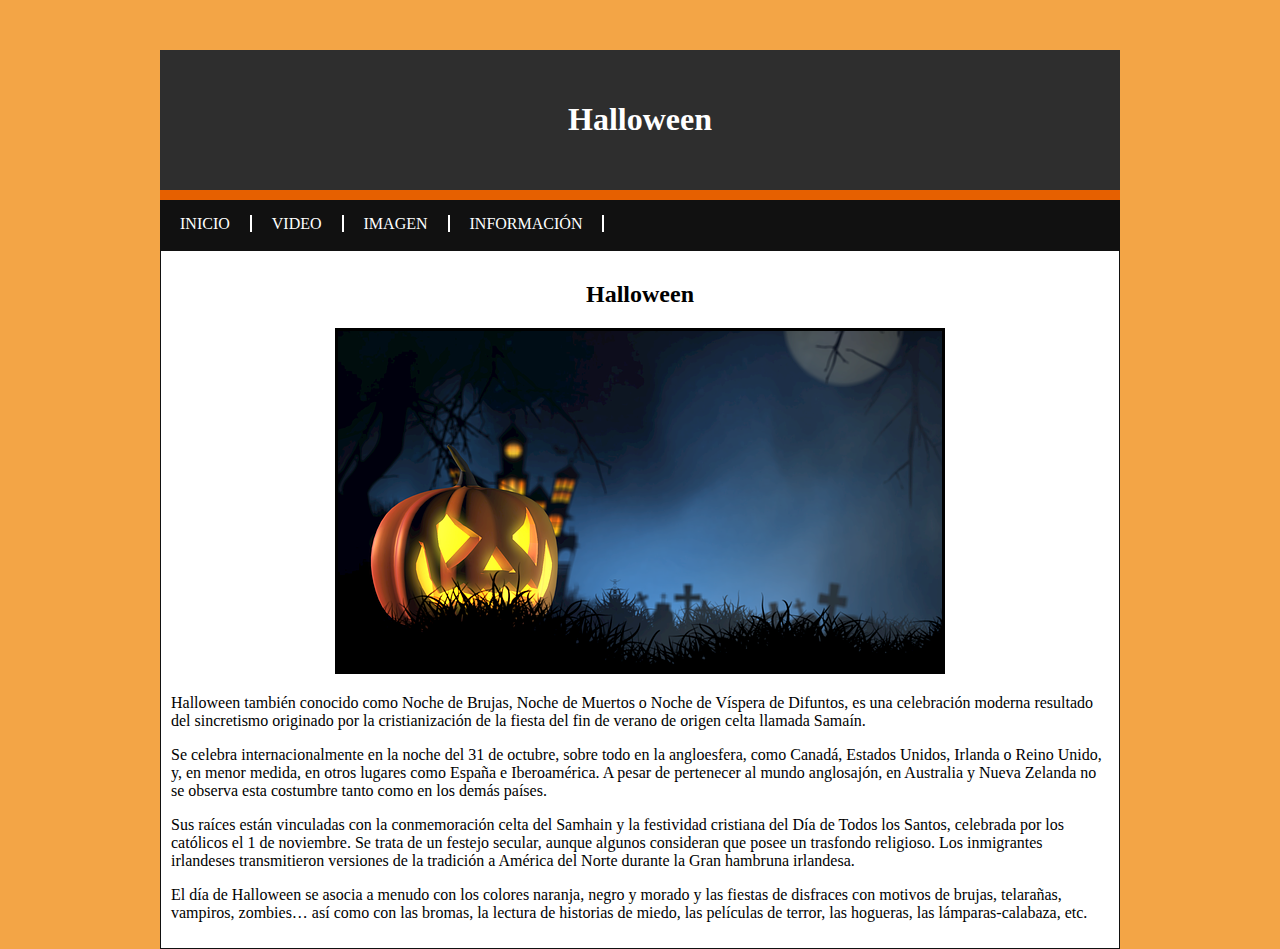
<file: index.html>
<!DOCTYPE html>
<html lang="en">
<head>
    <meta charset="UTF-8">
    <meta name="viewport" content="width=device-width, initial-scale=1.0">
    <link rel="stylesheet" href="CSS/estilos.css">
    <title>Halloween</title>
</head>
<body>
    <div class="contenedor">
        <div class="header">
            <h1 class ="centrar">
                Halloween
            </h1>
        </div>
    <div class="navbar">
    <ul>
        <li><a href="index.html">Inicio</a></li>
        <li><a href="video.html">Video</a></li>
        <li><a href="imagen.html">Imagen</a></li>
        <li><a href="info.html">Información</a></li>
    </ul>
    </div>
    <div class="body">
        <div class="contenido">
            <h2 class="centrar">
                Halloween
            </h2>
            <div class="centrar">
                <img src="IMG/halloween.png" border="3">
            </div>
            <p>
                Halloween también conocido como Noche de Brujas, Noche de Muertos o Noche de Víspera de Difuntos, es una celebración moderna resultado del sincretismo originado por la cristianización de la fiesta del fin de verano de origen celta llamada Samaín.
            </p>
            <p>
                Se celebra internacionalmente en la noche del 31 de octubre, sobre todo en la angloesfera, como Canadá, Estados Unidos, Irlanda o Reino Unido, y, en menor medida, en otros lugares como España e Iberoamérica. A pesar de pertenecer al mundo anglosajón, en Australia y Nueva Zelanda no se observa esta costumbre tanto como en los demás países.
            </p>
            <p>
                Sus raíces están vinculadas con la conmemoración celta del Samhain y la festividad cristiana del Día de Todos los Santos, celebrada por los católicos el 1 de noviembre. Se trata de un festejo secular, aunque algunos consideran que posee un trasfondo religioso. Los inmigrantes irlandeses transmitieron versiones de la tradición a América del Norte durante la Gran hambruna irlandesa.
            </p>
            <p>
                El día de Halloween se asocia a menudo con los colores naranja, negro y morado y las fiestas de disfraces con motivos de brujas, telarañas, vampiros, zombies… así como con las bromas, la lectura de historias de miedo, las películas de terror, las hogueras, las lámparas-calabaza, etc.
            </p>
        </div>
   </div>
   
</div>

</body>
</html>
</file>
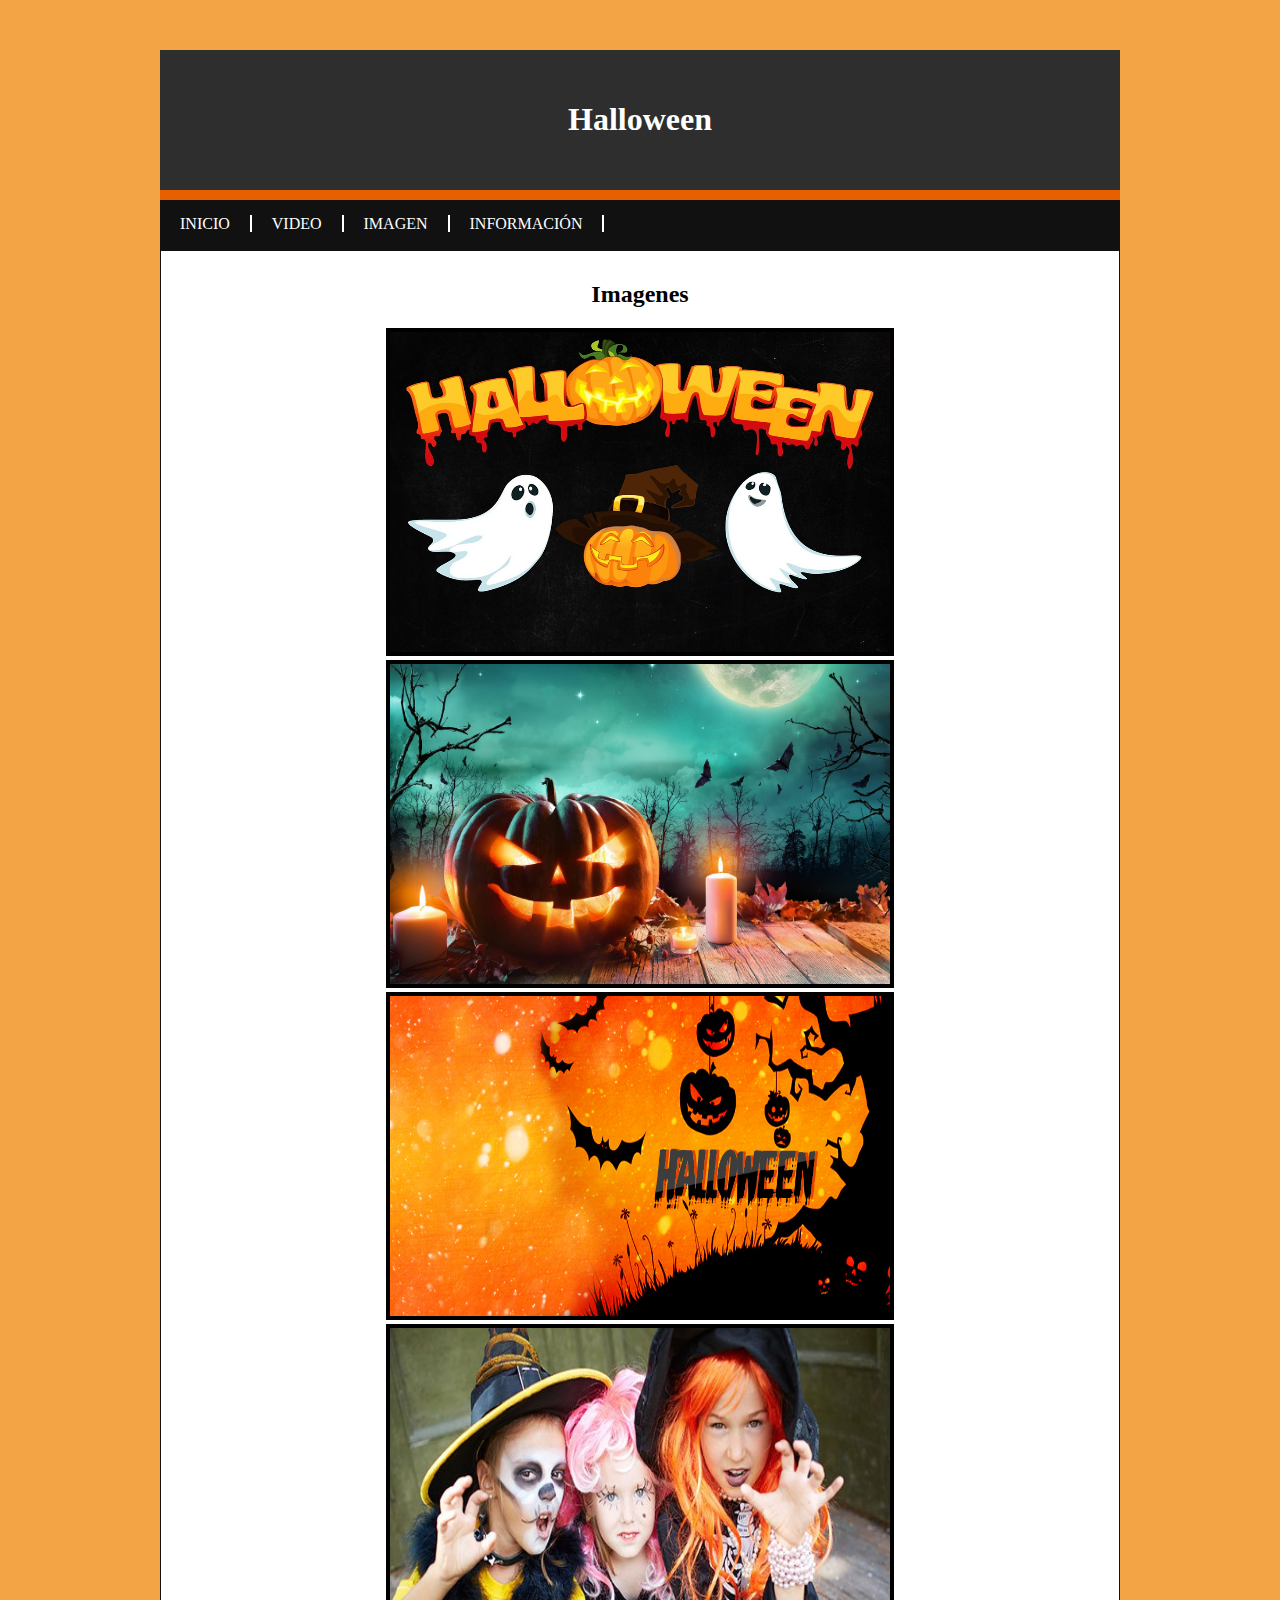
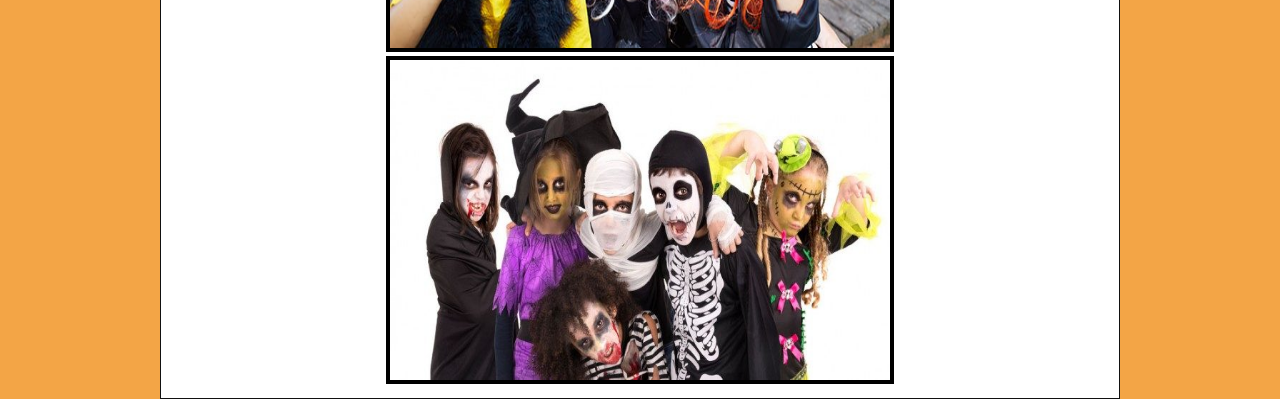
<file: imagen.html>
<!DOCTYPE html>
<html lang="en">
<head>
    <meta charset="UTF-8">
    <meta name="viewport" content="width=device-width, initial-scale=1.0">
    <link rel="stylesheet" href="CSS/estilos.css">
    <title>HALLOWEEN</title>
</head>
<body>
    <div class="contenedor">
        <div class="header">
            <h1 class ="centrar">
                Halloween
            </h1>
        </div>
    <div class="navbar">
    <ul>
        <li><a href="index.html">Inicio</a></li>
        <li><a href="video.html">Video</a></li>
        <li><a href="imagen.html">Imagen</a></li>
        <li><a href="info.html">Información</a></li>
    </ul>
    </div>
    <div class="body">
        <div class="contenido">
            <div class="centrar">
                <h2>Imagenes</h2>
            </div>
            <div class="centrar">
                <img src="IMG/halloween1.jpg" width="500" height="320" border="4">
                <img src="IMG/halloween2.jpg" width="500" height="320" border="4">
                <img src="IMG/halloween3.jpg" width="500" height="320" border="4">
                <img src="IMG/halloween4.jpg" width="500" height="320" border="4">
                <img src="IMG/halloween5.jpg" width="500" height="320" border="4">
            </div>
        </div>
    </div>
</div>
</body>
</html>
</file>
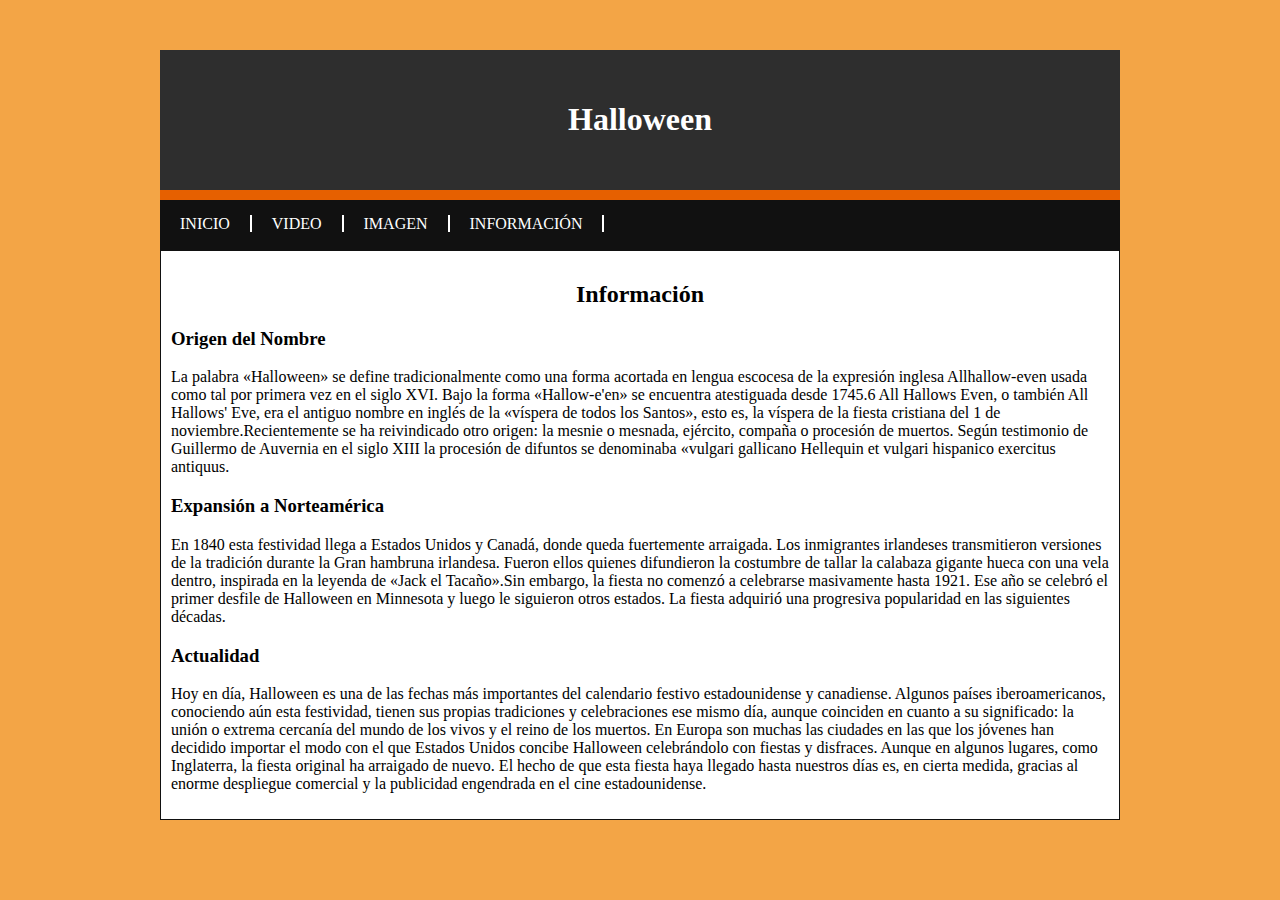
<file: info.html>
<!DOCTYPE html>
<html lang="en">
<head>
    <meta charset="UTF-8">
    <meta name="viewport" content="width=device-width, initial-scale=1.0">
    <link rel="stylesheet" href="CSS/estilos.css">
    <title>HALLOWEEN</title>
</head>
<body>
    <div class="contenedor">
        <div class="header">
            <h1 class ="centrar">
                Halloween
            </h1>
        </div>
    <div class="navbar">
    <ul>
        <li><a href="index.html">Inicio</a></li>
        <li><a href="video.html">Video</a></li>
        <li><a href="imagen.html">Imagen</a></li>
        <li><a href="info.html">Información</a></li>
    </ul>
    </div>
    <div class="body">
        <div class="contenido">
            <div class="centrar">
                <h2>Información</h2>
            </div>
            <div>
                <h3>Origen del Nombre</h3> 
                <div class="justificar">
                <p>
                    La palabra «Halloween» se define tradicionalmente como una forma acortada en lengua escocesa de la expresión inglesa Allhallow-even usada como tal por primera vez en el siglo XVI. Bajo la forma «Hallow-e'en» se encuentra atestiguada desde 1745.6 All Hallows Even, o también All Hallows' Eve, era el antiguo nombre en inglés de la «víspera de todos los Santos», esto es, la víspera de la fiesta cristiana del 1 de noviembre.Recientemente se ha reivindicado otro origen: la mesnie o mesnada, ejército, compaña o procesión de muertos. Según testimonio de Guillermo de Auvernia en el siglo XIII la procesión de difuntos se denominaba «vulgari gallicano Hellequin et vulgari hispanico exercitus antiquus.
                </p>
            </div>
            <h3>Expansión a Norteamérica</h3>
            <div class="justificar">
                <p>
                    En 1840 esta festividad llega a Estados Unidos y Canadá, donde queda fuertemente arraigada. Los inmigrantes irlandeses transmitieron versiones de la tradición durante la Gran hambruna irlandesa. Fueron ellos quienes difundieron la costumbre de tallar la calabaza gigante hueca con una vela dentro, inspirada en la leyenda de «Jack el Tacaño».Sin embargo, la fiesta no comenzó a celebrarse masivamente hasta 1921. Ese año se celebró el primer desfile de Halloween en Minnesota y luego le siguieron otros estados. La fiesta adquirió una progresiva popularidad en las siguientes décadas.
                </p>
            </div>
            <h3>Actualidad</h3>
            <div class="justificar">
                <p>
                    Hoy en día, Halloween es una de las fechas más importantes del calendario festivo estadounidense y canadiense. Algunos países iberoamericanos, conociendo aún esta festividad, tienen sus propias tradiciones y celebraciones ese mismo día, aunque coinciden en cuanto a su significado: la unión o extrema cercanía del mundo de los vivos y el reino de los muertos. En Europa son muchas las ciudades en las que los jóvenes han decidido importar el modo con el que Estados Unidos concibe Halloween celebrándolo con fiestas y disfraces. Aunque en algunos lugares, como Inglaterra, la fiesta original ha arraigado de nuevo. El hecho de que esta fiesta haya llegado hasta nuestros días es, en cierta medida, gracias al enorme despliegue comercial y la publicidad engendrada en el cine estadounidense.
                </p>
            </div>
            </div>
           
        </div>
    </div>
</div>
</body>
</html>
</file>
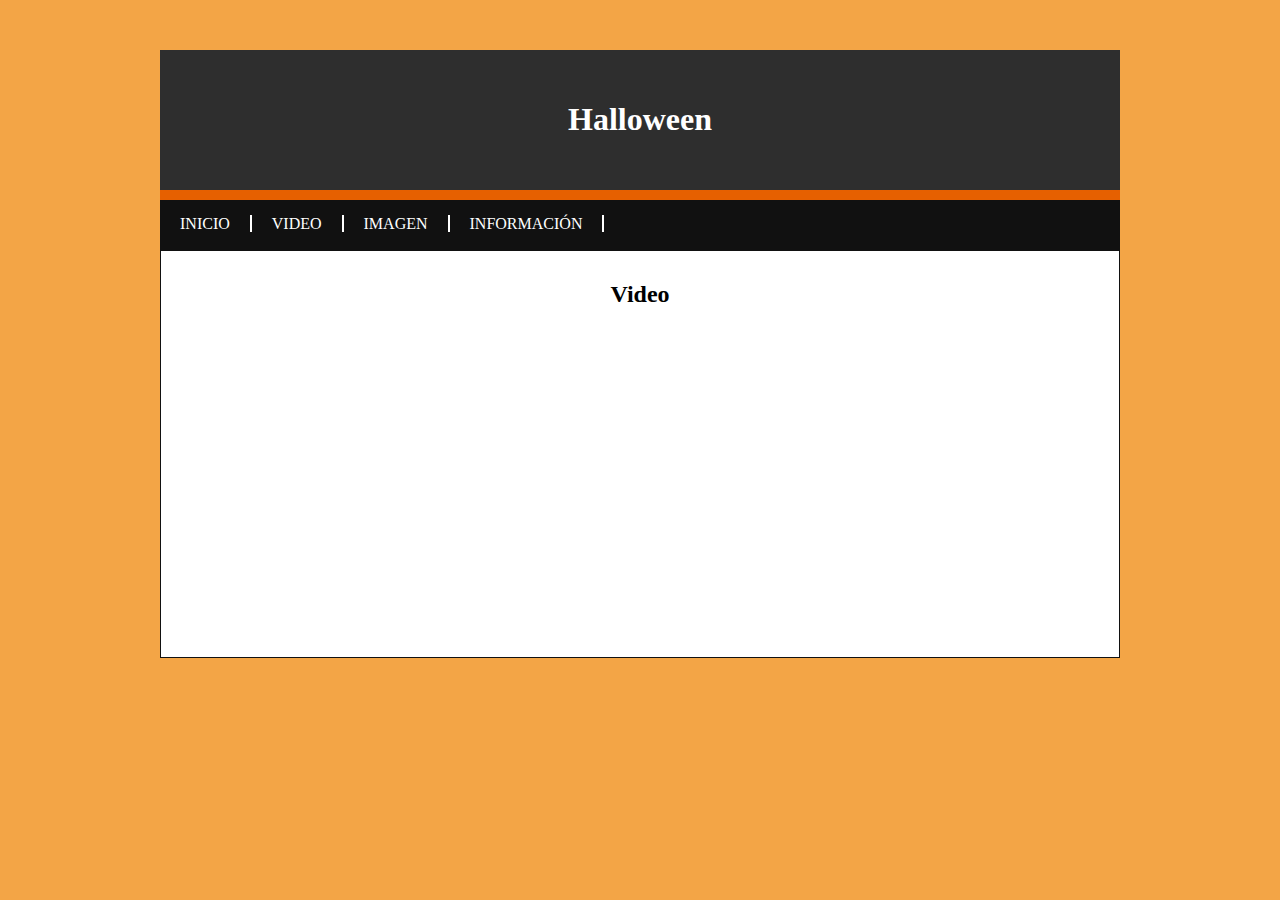
<file: video.html>
<!DOCTYPE html>
<html lang="en">
<head>
    <meta charset="UTF-8">
    <meta name="viewport" content="width=device-width, initial-scale=1.0">
    <link rel="stylesheet" href="CSS/estilos.css">
    <title>HALLOWEEN</title>
</head>
<body>
    <div class="contenedor">
        <div class="header">
            <h1 class ="centrar">
                Halloween
            </h1>
        </div>
    <div class="navbar">
    <ul>
        <li><a href="index.html">Inicio</a></li>
        <li><a href="video.html">Video</a></li>
        <li><a href="imagen.html">Imagen</a></li>
        <li><a href="info.html">Información</a></li>
    </ul>
    </div>
    <div class="body">
        <div class="contenido">
            <div class="centrar">
                <h2>Video</h2>
                <iframe width="560" height="315" src="https://www.youtube.com/embed/UUa4YAKY5CQ" frameborder="0" allowfullscreen></iframe>
            </div>
        </div>
    </div>
</div>
</body>
</html>
</file>
<file: CSS/estilos.css>
body{
    font-family: Georgia, 'Times New Roman', Times, serif;
    margin: 0;
    padding: 0;
    background-color: rgb(243, 165, 70);
}
/*header*/
.header{
    color: white;
    padding:30px 15px;
    margin: 0 auto;
    border-bottom: 10px solid #e66000;
    background-color: #2e2e2e;
}
.navbar{
width: 960px;
height: 50px;
background-color: #111;
}
ul{
    padding: 0;
    margin: 0;
    height: 45px;
    list-style: none;
}
li{
    float: left;
    padding: 15px 0px;
}
a{
    color: white;
    border-right: 2px solid white;
    padding: 0 20px;
    text-transform: uppercase;
    text-decoration: none;
}
/*Esto trabaja el contenido de la pagina*/
.contenedor{
    padding:0;
    margin: 50px auto 0;
    width: 960px;
}
.contenido{
    margin:0;
    padding: 10px;
    float: left;
    width: 938px;
    background-color: #fff;
    border: 1px solid #111;
}
.centrar{
    text-align: center;
}
</file>
